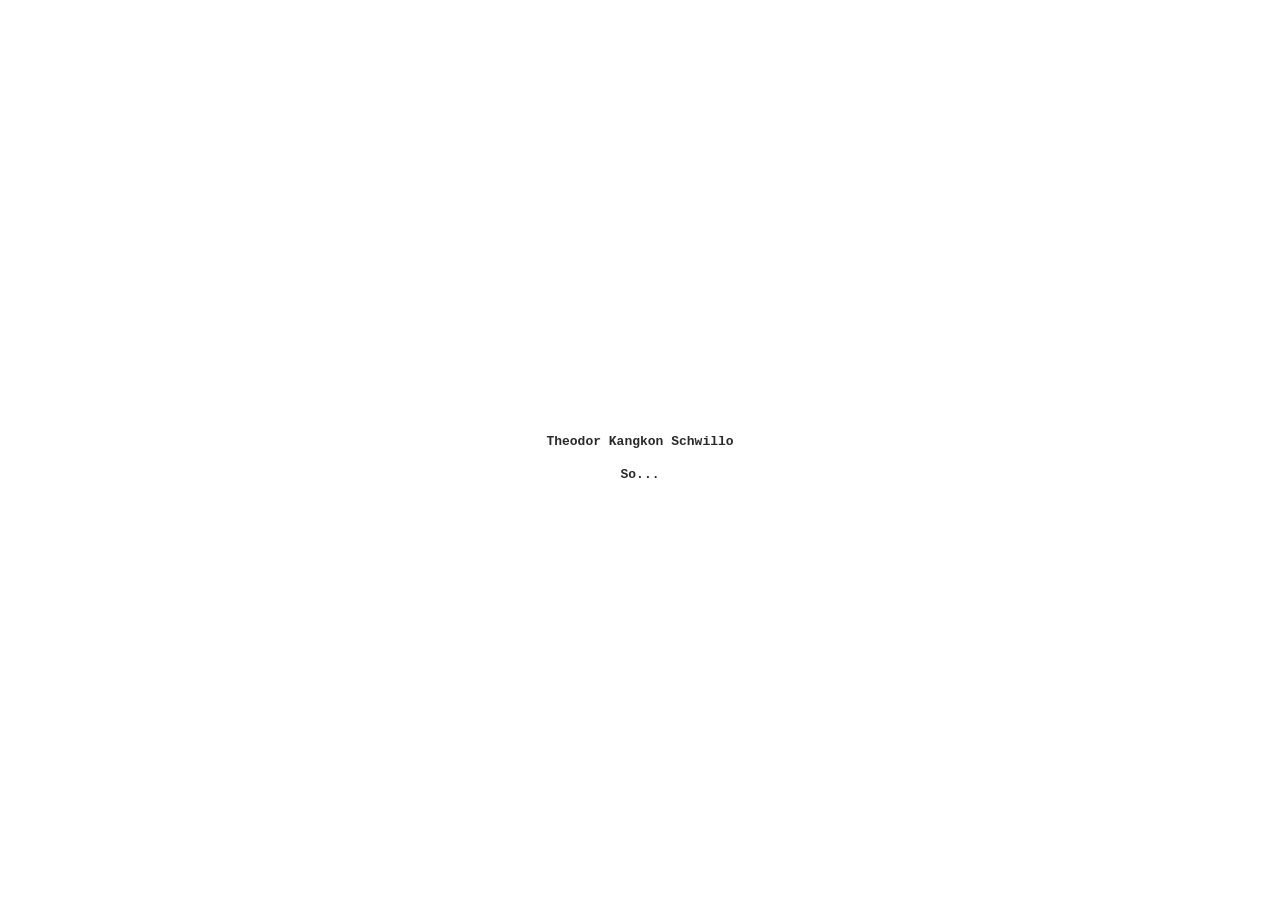
<file: index.html>
<!DOCTYPE html>
<html>
      <head>
            <link rel="stylesheet" href="styles.css">
            <link rel="icon" href="/owl.png" type="image/png">
      </head>

      <body>
            <div>Theodor Kangkon Schwillo</div>
            <div>
                  <a href="/what.html">
                        So...
                  </a>
            </div>

            <script></script>
      </body>
</html>
</file>
<file: styles.css>
body{
  height: 100vh;
  display: flex;
  flex-direction: column;
  align-items: center;
  justify-content: center;
  color: rgb(42, 42, 42);
}

div{
  text-decoration: none;
  padding: 1vh;
  font-weight: bold;
  font-family: monospace;
  color: rgb(42, 42, 42);

}

a{
  text-decoration: none;
  color: inherit;
}
</file>
